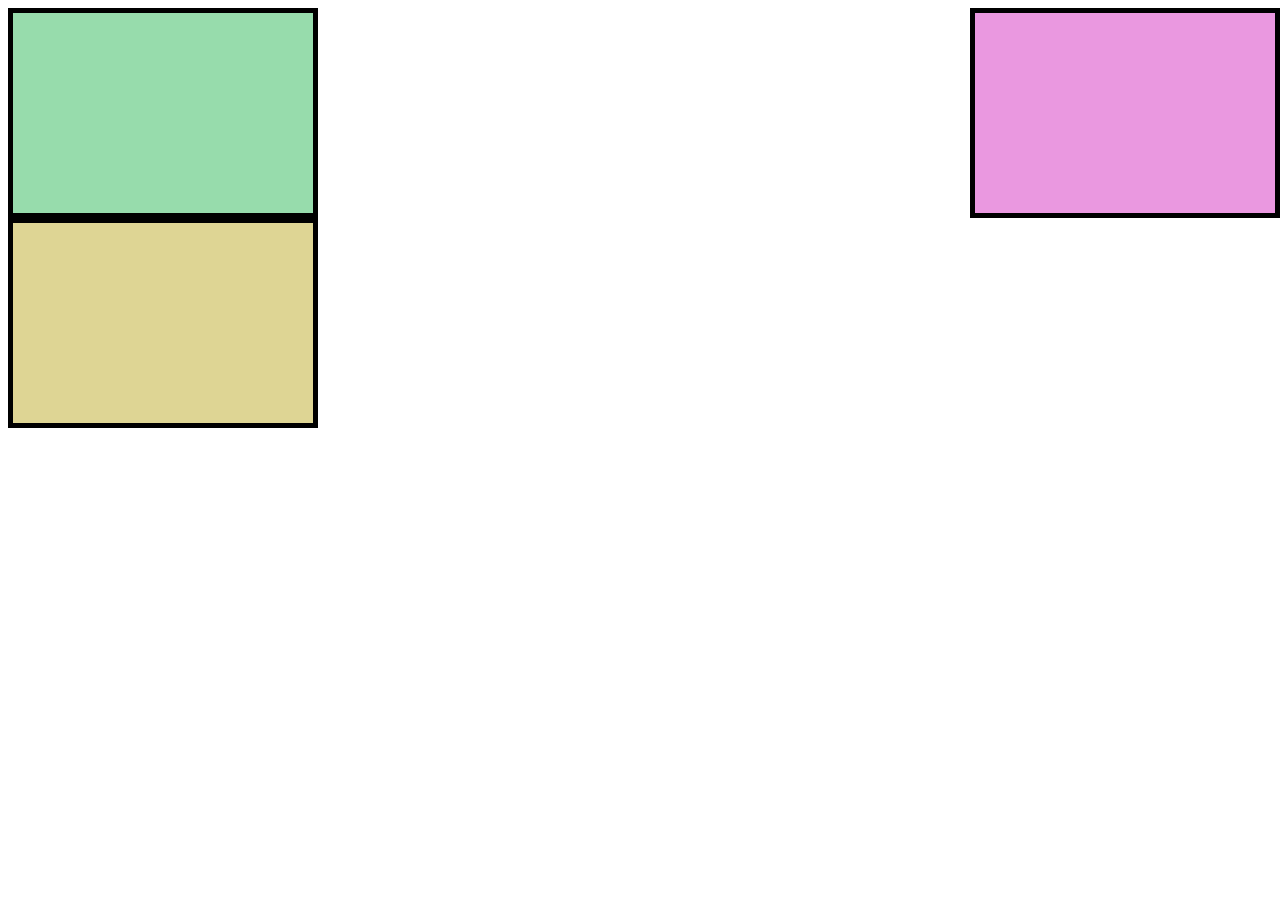
<file: MedicalPage/ISwat.html>
<!DOCTYPE html>
<html lang="en">
<head>
    <meta charset="UTF-8">
    <title>CSS Position</title>
    <style>
        #hi{
            border: 5px solid black;
            width: 300px;
            height: 200px;
            background: rgba(214, 49, 194, 0.5);
            position: absolute;
            right: 0;
        }

        #hi2{
            border: 5px solid black;
            width: 300px;
            height: 200px;
            background: rgba(47, 185, 89, 0.5);
        }

        #hi3{
            border: 5px solid black;
            width: 300px;
            height: 200px;
            background: rgba(190, 171, 42, 0.5);
        }
    </style>
</head>
<body>


<div id="hi">  </div>
<div id="hi2"> </div>
<div id="hi3"> </div>
</body>
</html>
</file>
